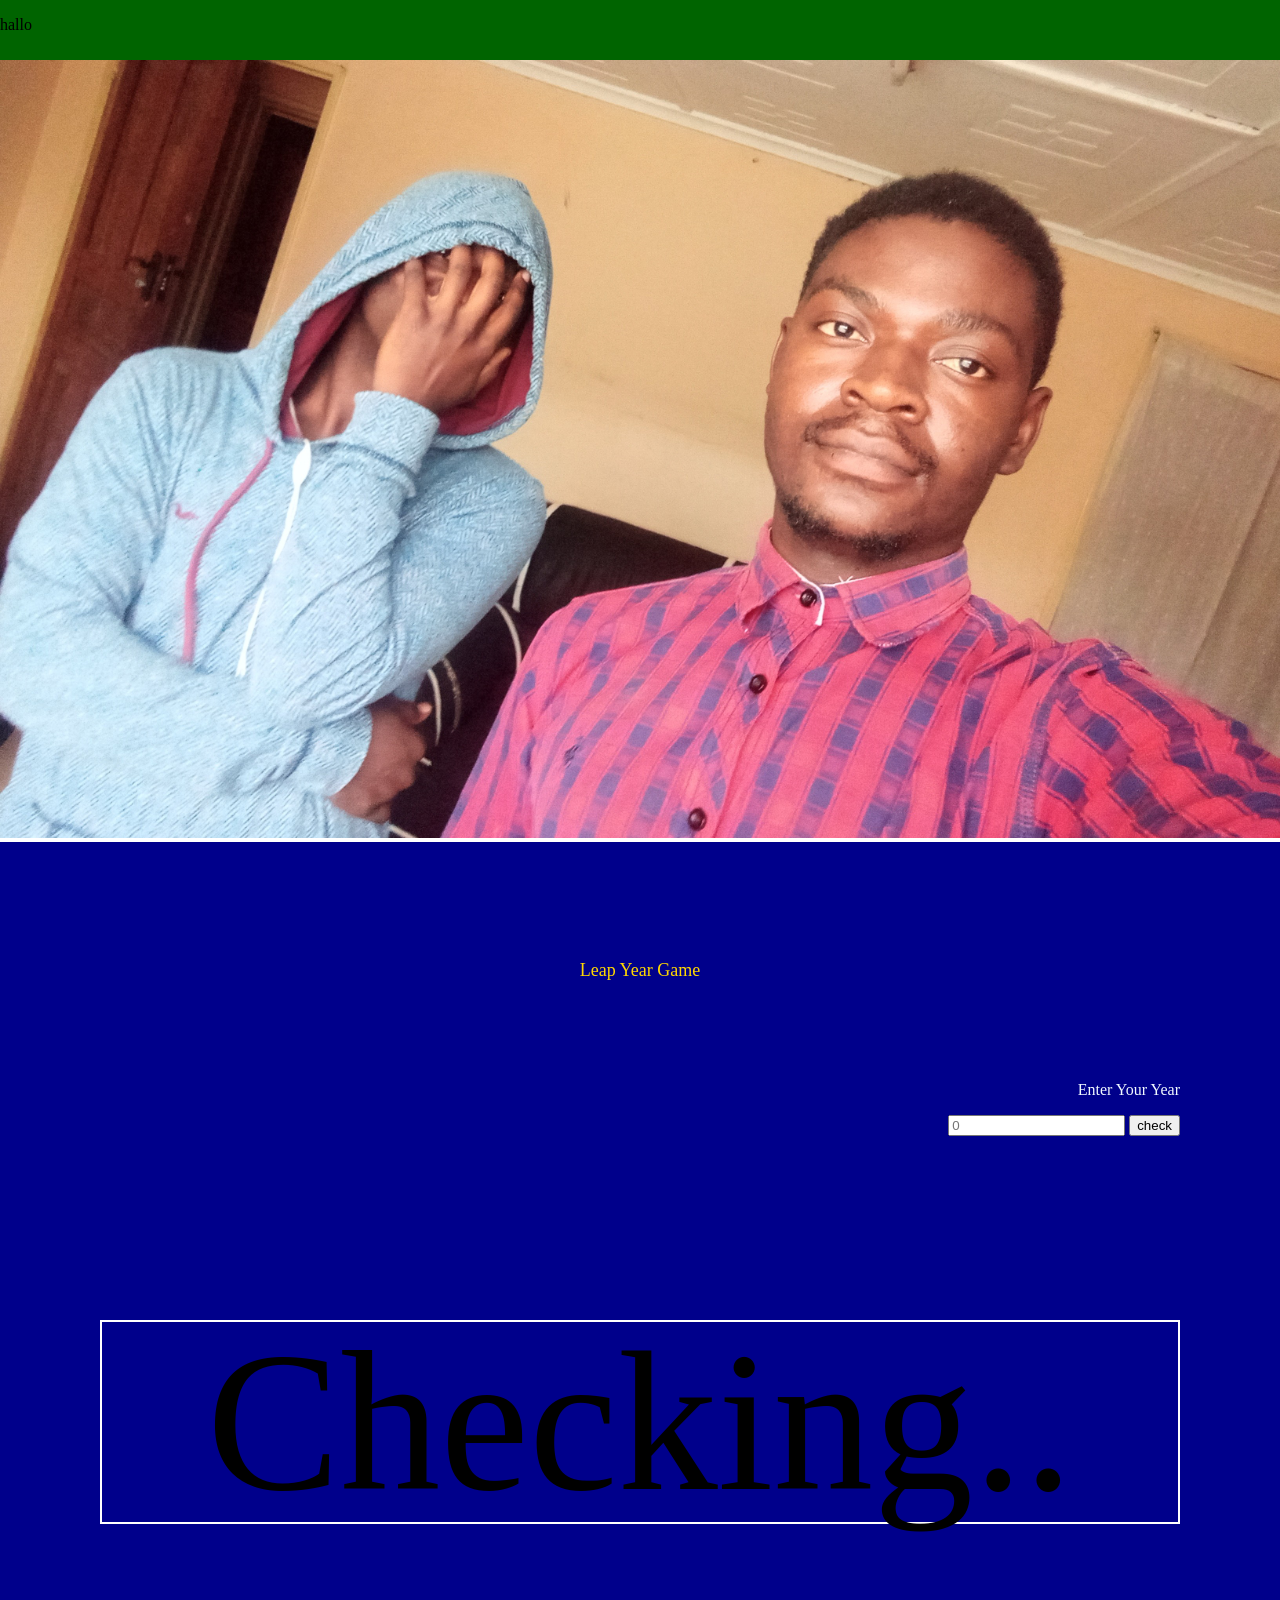
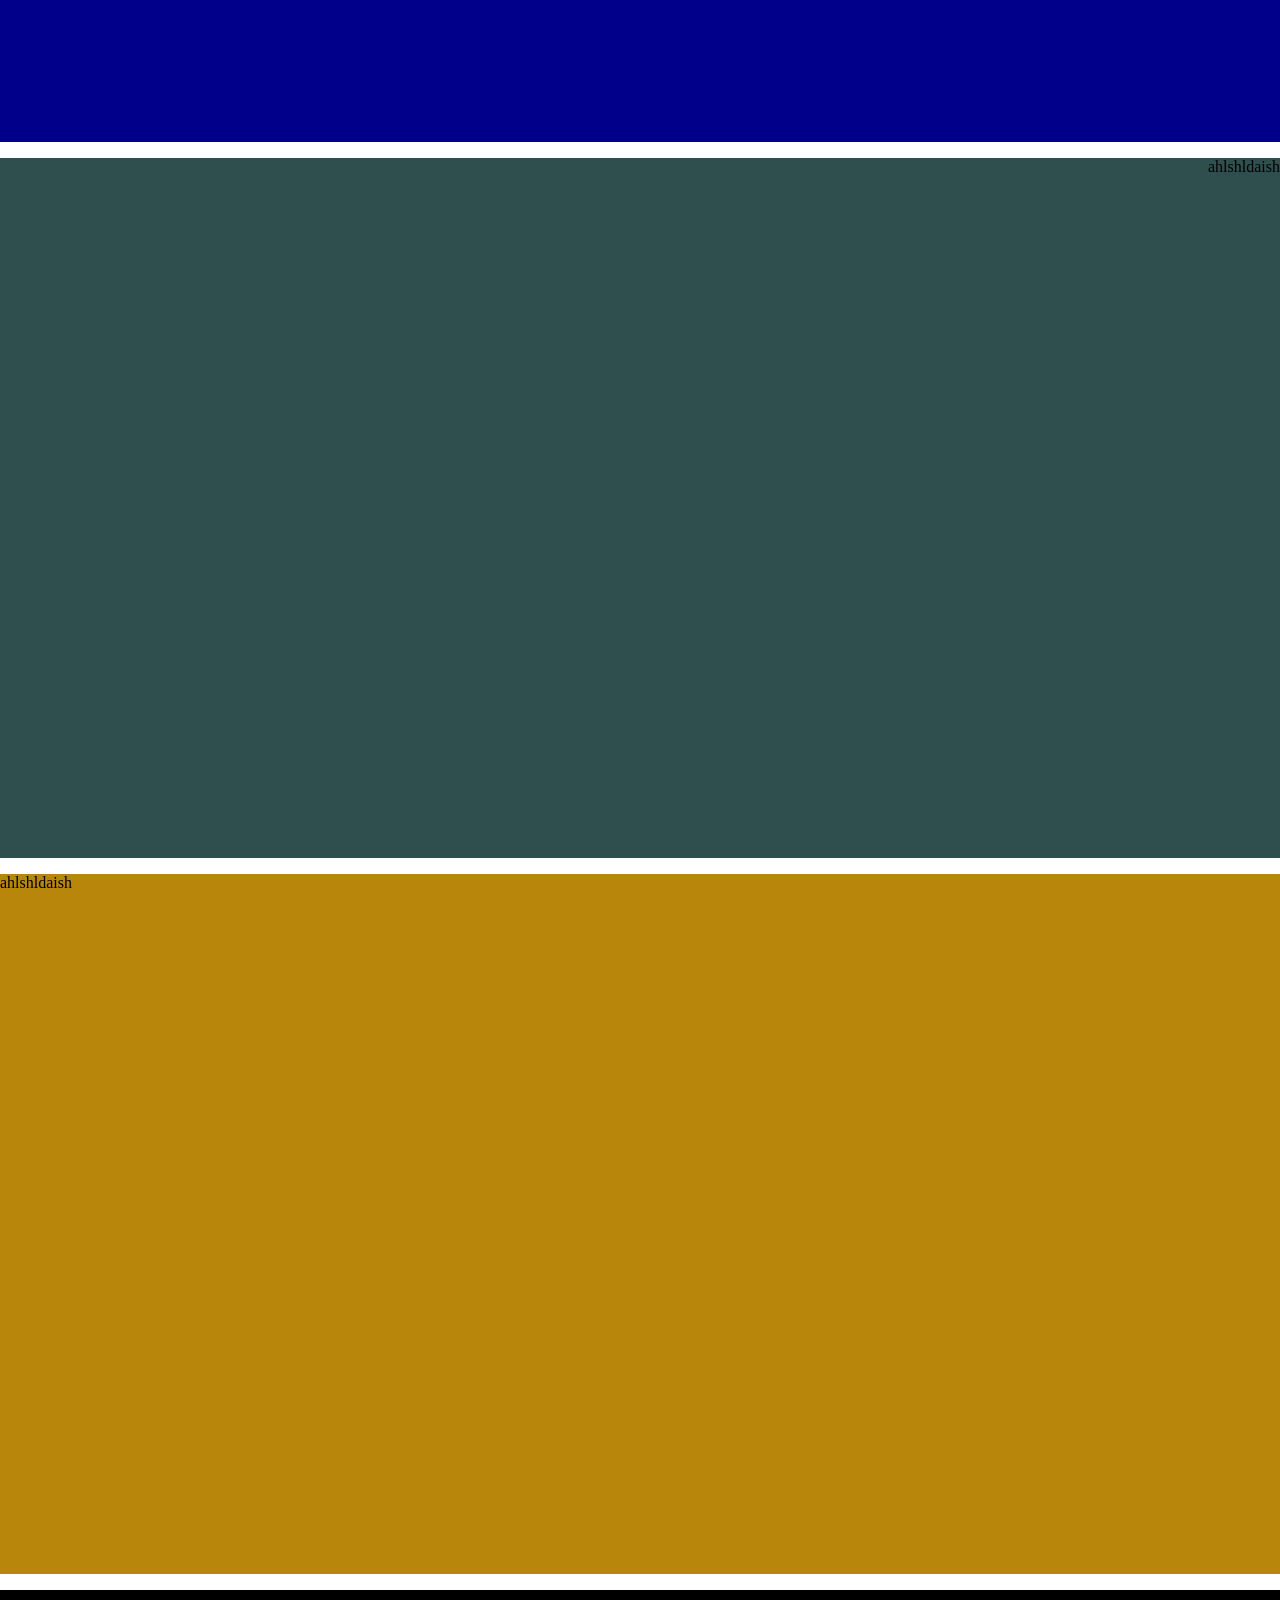
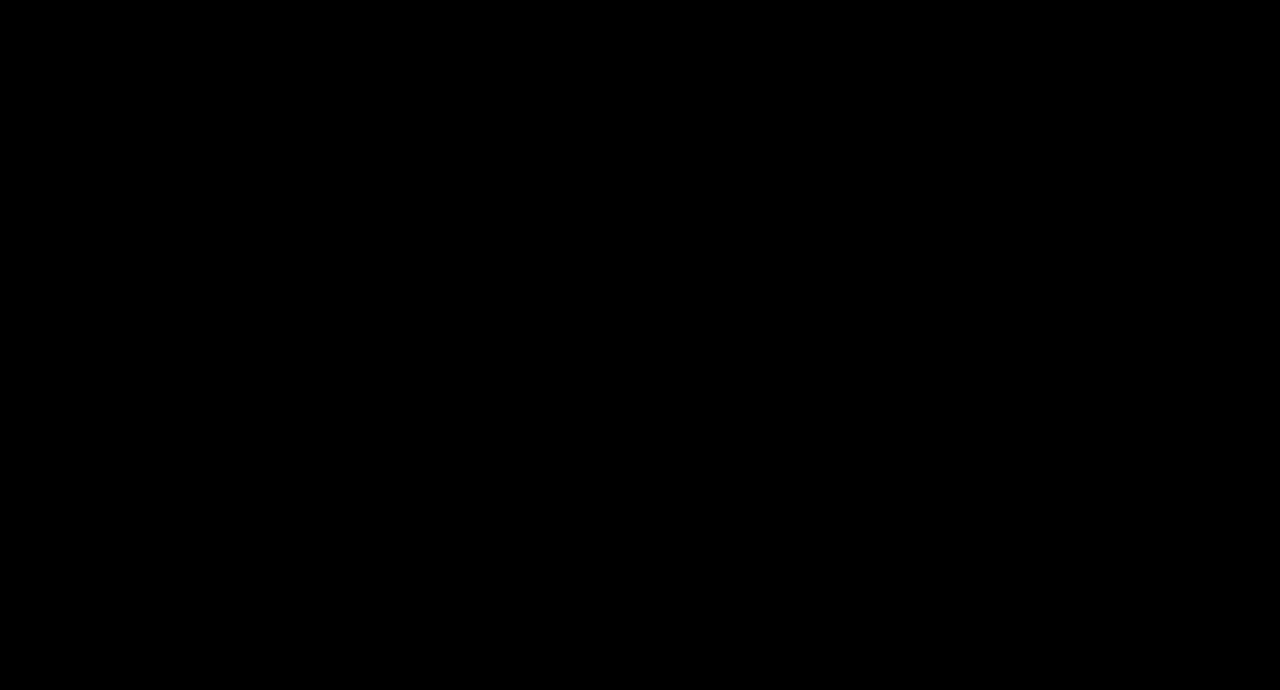
<file: Web/index.html>
<!DOCTYPE html>
<html lang="en">
  <head>
    <meta charset="UTF-8" />
    <link rel="stylesheet" href="data/css/color.css" type="text/css" />
    <meta http-equiv="X-UA-Compatible" content="IE=edge" />
    <meta name="viewport" content="width=device-width, initial-scale=1.0" />
    <title>Time Table</title>
  </head>

  <body>
    <div class="content">
      <nav>
        <p>hallo</p>
      </nav>
      <div class="section1">
        <img src="data/media/IMG_20220218_131137_432.jpg" alt="" />
      </div>
      <div class="section2 section">
        <p class="ly_title">Leap Year Game</p>
        <div class="ly_game">
          <p>Enter Your Year</p>
          <input class="year" type="number" maxlength="4" placeholder="0" />
          <button class="check">check</button>
          <p class="text hidden">
            Enter a Number not including letters or spaces
          </p>
        </div>
        <p class="result">Checking..</p>
      </div>
      <div class="section3 section">
        <p>ahlshldaish</p>
      </div>
      <div class="section4 section">
        <p>ahlshldaish</p>
      </div>
      <div class="section5 section">
        <p>ahlshldaish</p>
      </div>
    </div>
  </body>
  <script src="data/js/play.js"></script>
</html>
</file>
<file: Web/data/css/color.css>
nav {
  width: 100%;
  background-color: darkgreen;
  height: 60px;
  position: fixed;
  overflow: hidden;
  margin-top: 0;
  z-index: 100;
}
body {
  margin: 0 0 0 0;
}
/* for section 2*/
.section2 {
  background-color: darkblue;
  text-align: right;
  padding: 100px;
}
.ly_game {
  color: aliceblue;
}
.ly_title {
  font-size: large;
  text-align: center;
  color: gold;
  margin-bottom: 100px;
}
.result {
  margin-top: 150px;
  font-size: 200px;
  height: 200px;
  line-height: 200px;
  text-align: center;
  border: 2px solid white;
}
.isleapyear {
  color: green;
}
.text {
  color: red;
}
.hidden {
  opacity: 0;
}
/*for section 3*/
.section3 {
  background-color: darkslategray;
  text-align: right;
}
.calculator {
  width: 300px;
  border: 2px solid black;
  height: 500px;
  margin: 50px 200px;
  border-radius: 10px;
  background-color: midnightblue;
}
.screen {
  display: flex;
  flex-direction: column;
  background-color: rgb(61, 126, 106);
  color: white;
  margin: 5px;
  border: 2px solid black;
}
.screen > p {
  line-height: 40px;
  padding: 13px;
  margin: 0%;
  font-size: 27px;
}
.keys {
  margin: 2px;
  border-radius: 4px;
  background-color: rgb(10, 12, 32);
  display: flex;
  flex-direction: row;
  justify-content: space-around;
  flex-wrap: wrap;
}
.keys > button {
  font-size: x-large;
  margin: 10px;
  width: 50px;
  height: 50px;
}
.keys > .solve {
  width: 100%;
}
.keys > button:hover {
  color: red;
}
/* for section 4 */

.section4 {
  background-color: darkgoldenrod;
}
.section5 {
  background-color: #000000;
}
.section1 > img {
  width: 100%;
  margin-top: 60px;
}
img {
  margin: auto;
  width: 100%;
}
.section {
  height: 700px;
}
</file>
